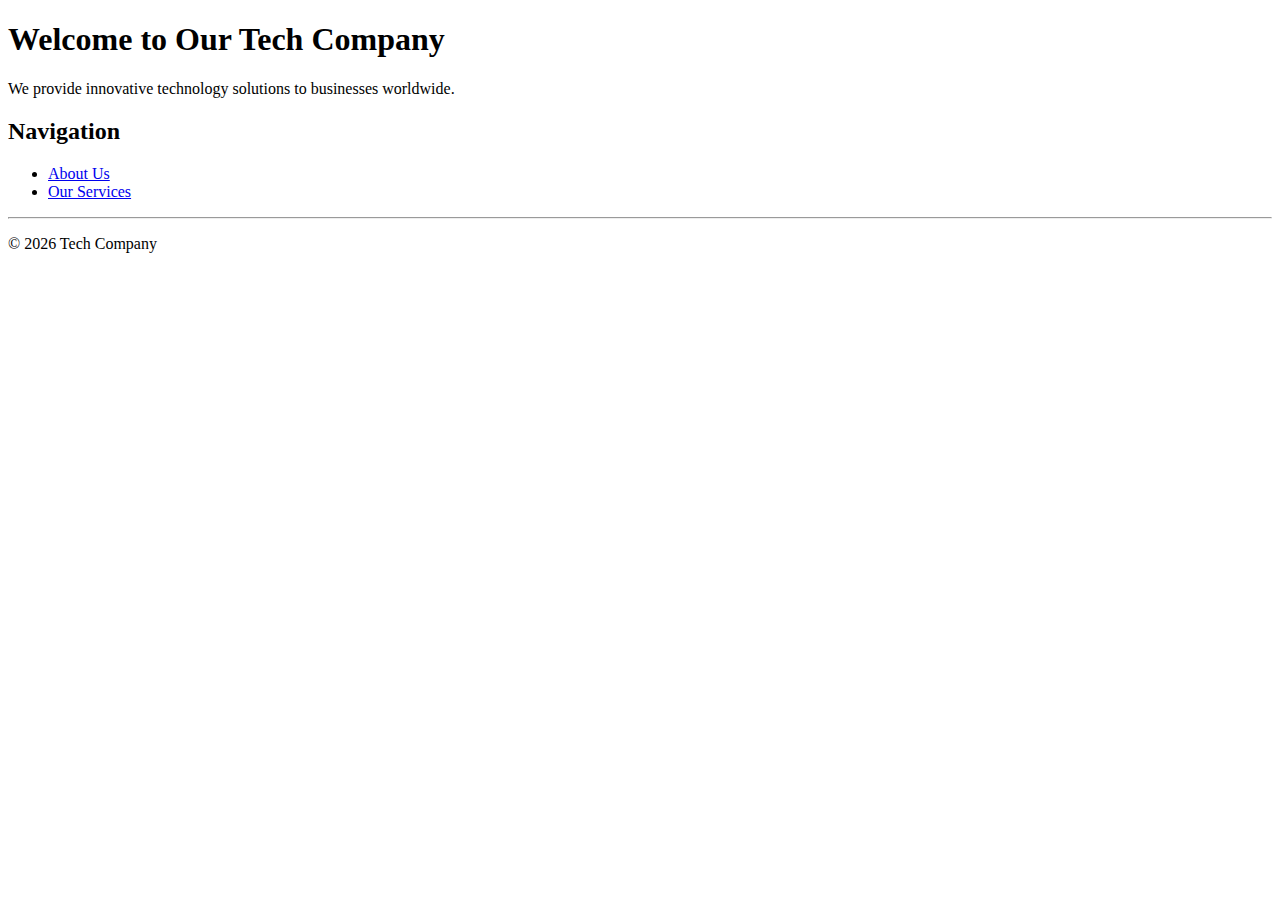
<file: Task-4/index.html>
<!DOCTYPE html>
<html>
<head>
    <title>Tech Company - Home</title>
</head>
<body>

    <h1>Welcome to Our Tech Company</h1>

    <p>
        We provide innovative technology solutions to businesses worldwide.
    </p>

    <h2>Navigation</h2>
    <ul>
        <li><a href="about.html">About Us</a></li>
        <li><a href="service.html">Our Services</a></li>
    </ul>

    <hr>

    <p> &copy; 2026 Tech Company</p>

</body>
</html>
</file>
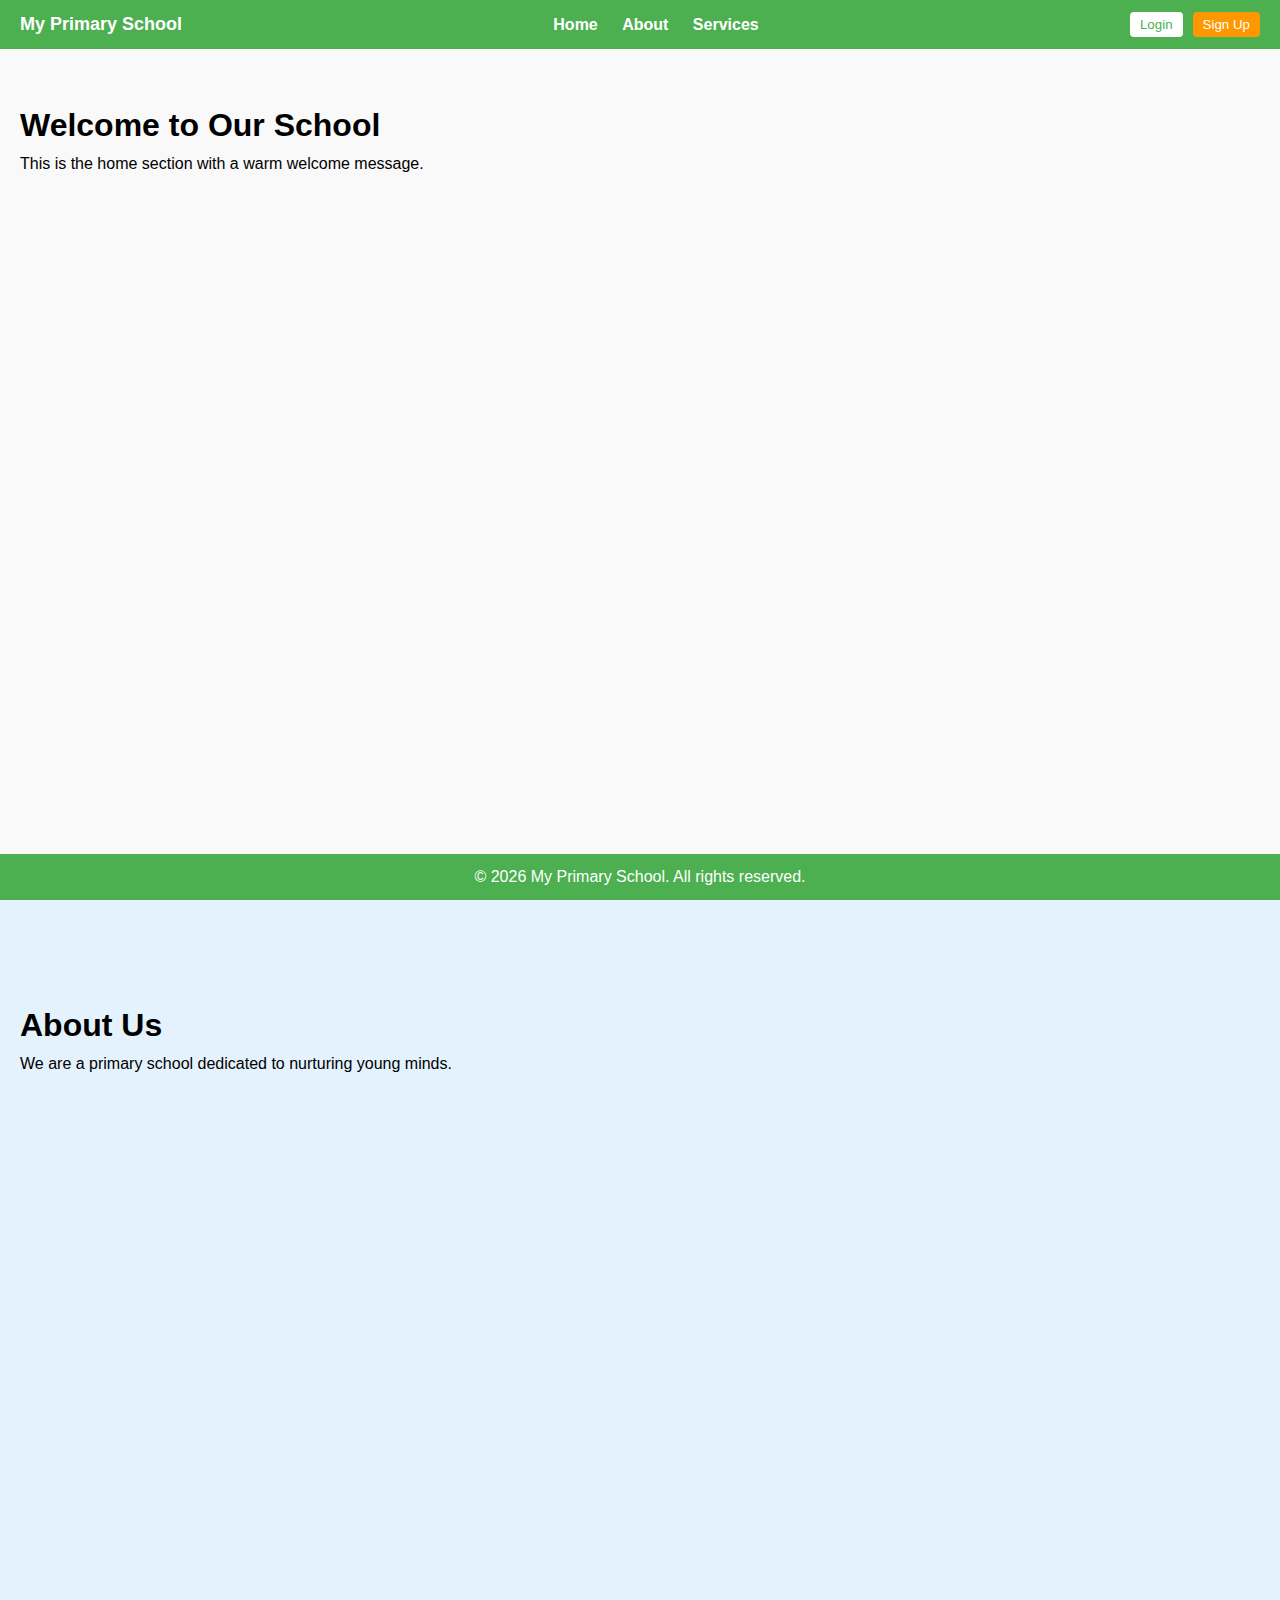
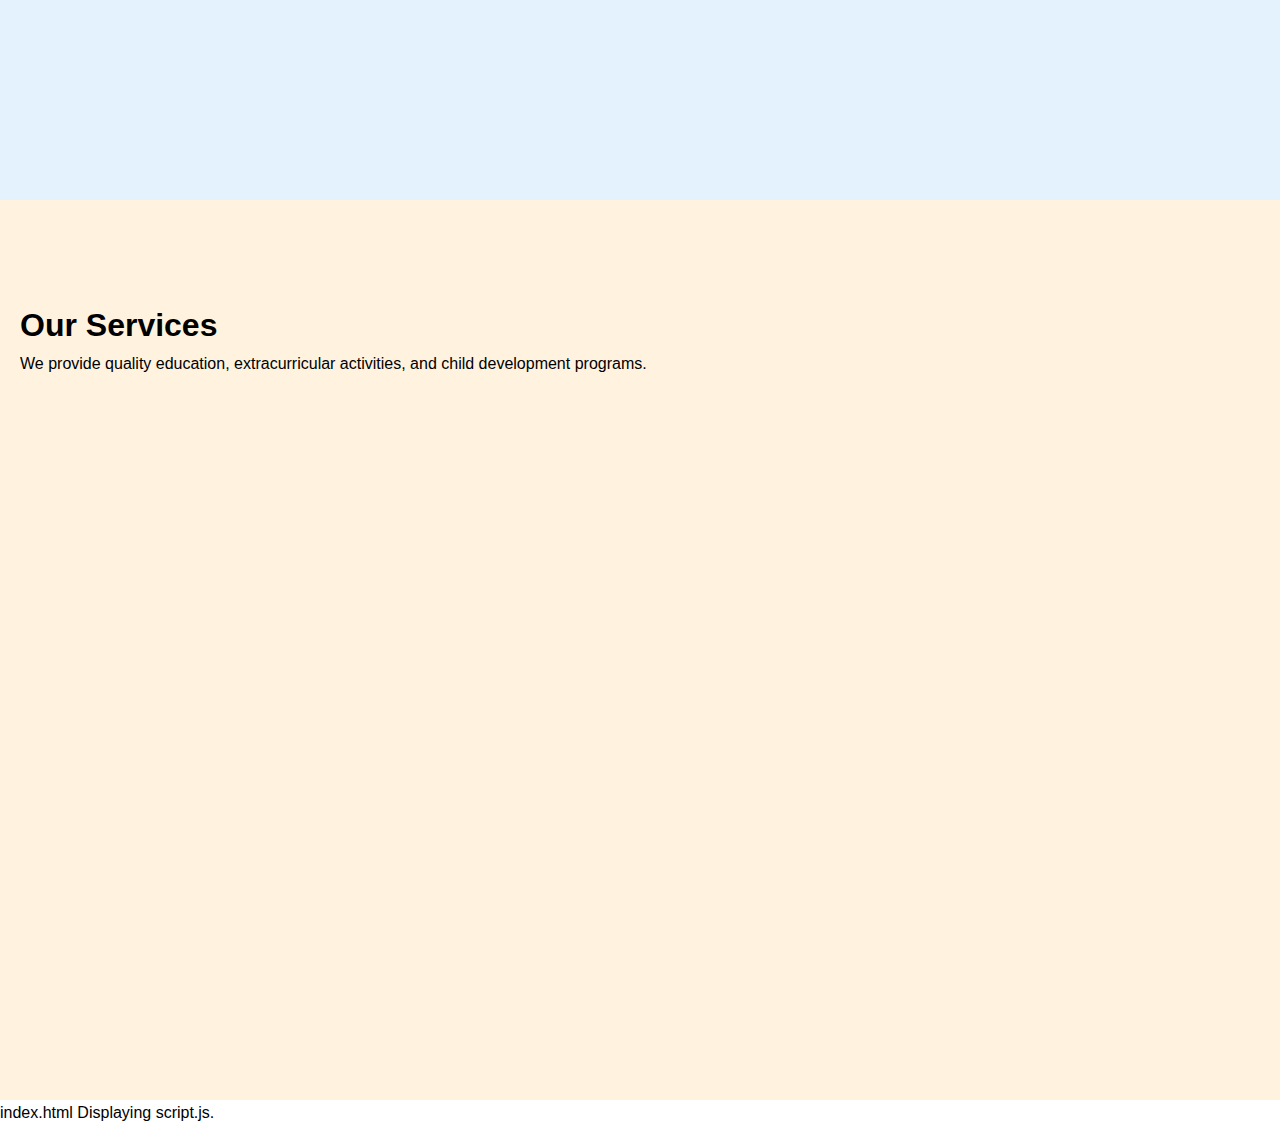
<file: Task-9/index.html>
<!DOCTYPE html>
<html lang="en">
<head>
  <meta charset="UTF-8">
  <meta name="viewport" content="width=device-width, initial-scale=1.0">
  <title>Primary School</title>
  <!-- Link CSS -->
  <link rel="stylesheet" href="style.css">
  <!-- Favicon -->
  <link rel="icon" type="image/x-icon" href="logo.png">
</head>
<body>
  <!-- Header -->
  <header class="header">
    <div class="school-name">My Primary School</div>
    <nav class="nav-links">
      <a href="#home">Home</a>
      <a href="#about">About</a>
      <a href="#services">Services</a>
    </nav>
    <div class="auth-buttons">
      <button class="btn">Login</button>
      <button class="btn signup">Sign Up</button>
    </div>
  </header>

  <!-- Sections -->
  <section id="home" class="section">
    <h1>Welcome to Our School</h1>
    <p>This is the home section with a warm welcome message.</p>
  </section>

  <section id="about" class="section">
    <h1>About Us</h1>
    <p>We are a primary school dedicated to nurturing young minds.</p>
  </section>

  <section id="services" class="section">
    <h1>Our Services</h1>
    <p>We provide quality education, extracurricular activities, and child development programs.</p>
  </section>

  <!-- Footer -->
  <footer class="footer">
    <p>&copy; 2026 My Primary School. All rights reserved.</p>
  </footer>

  <!-- JS -->
  <script src="script.js"></script>
</body>
</html>
index.html
Displaying script.js.
</file>
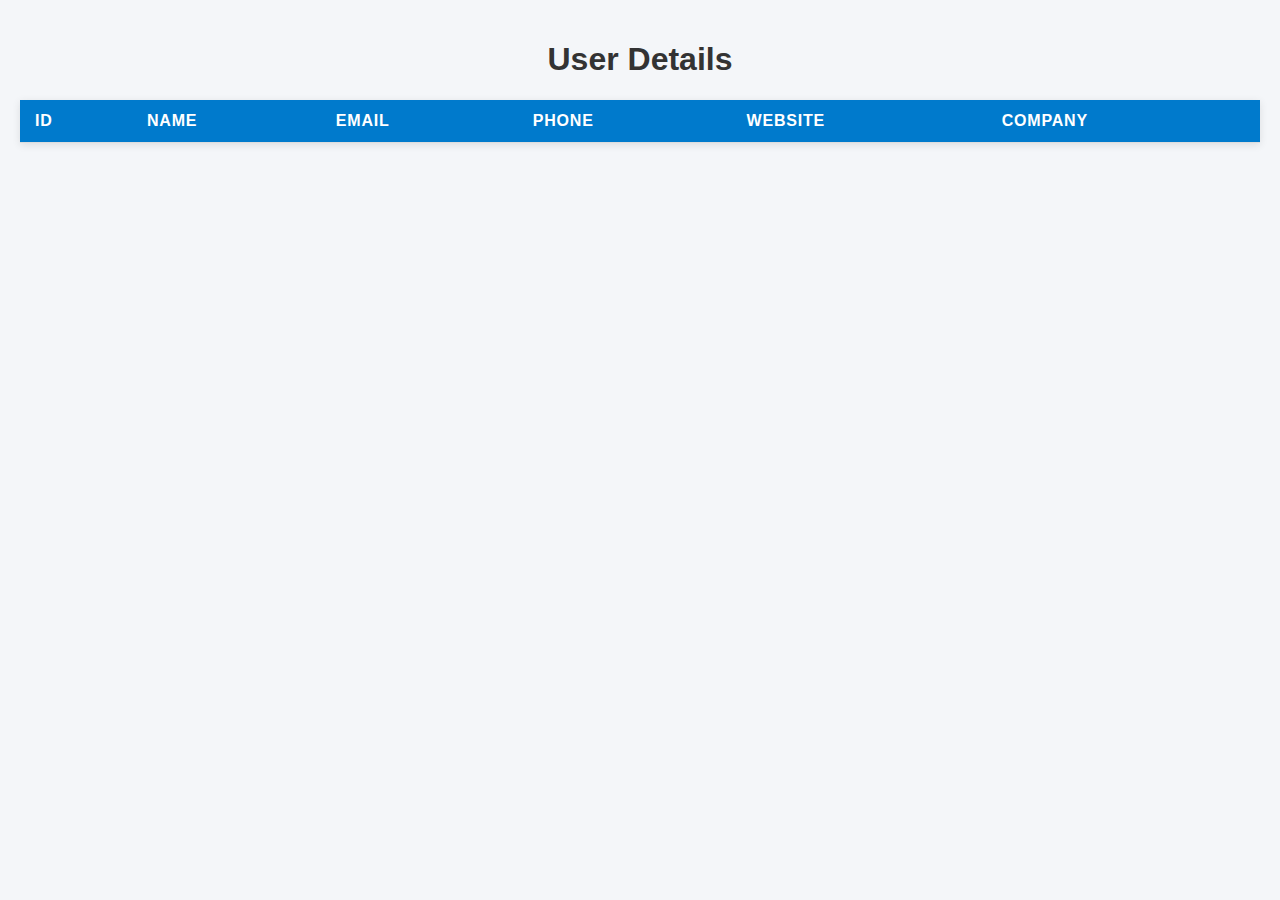
<file: Task-User Directory Dashboard/index.html>
<!DOCTYPE html>
<html lang="en">
<head>
  <meta charset="UTF-8">
  <title>User Data Table</title>
  <link rel="stylesheet" href="style.css">
</head>
<body>
  <h1>User Details</h1>
  <table id="userTable">
    <thead>
      <tr>
        <th>ID</th>
        <th>Name</th>
        <th>Email</th>
        <th>Phone</th>
        <th>Website</th>
        <th>Company</th>
      </tr>
    </thead>
    <tbody>
      <!-- Data will be injected here -->
    </tbody>
  </table>

  <script src="script.js"></script>
</body>
</html>
</file>
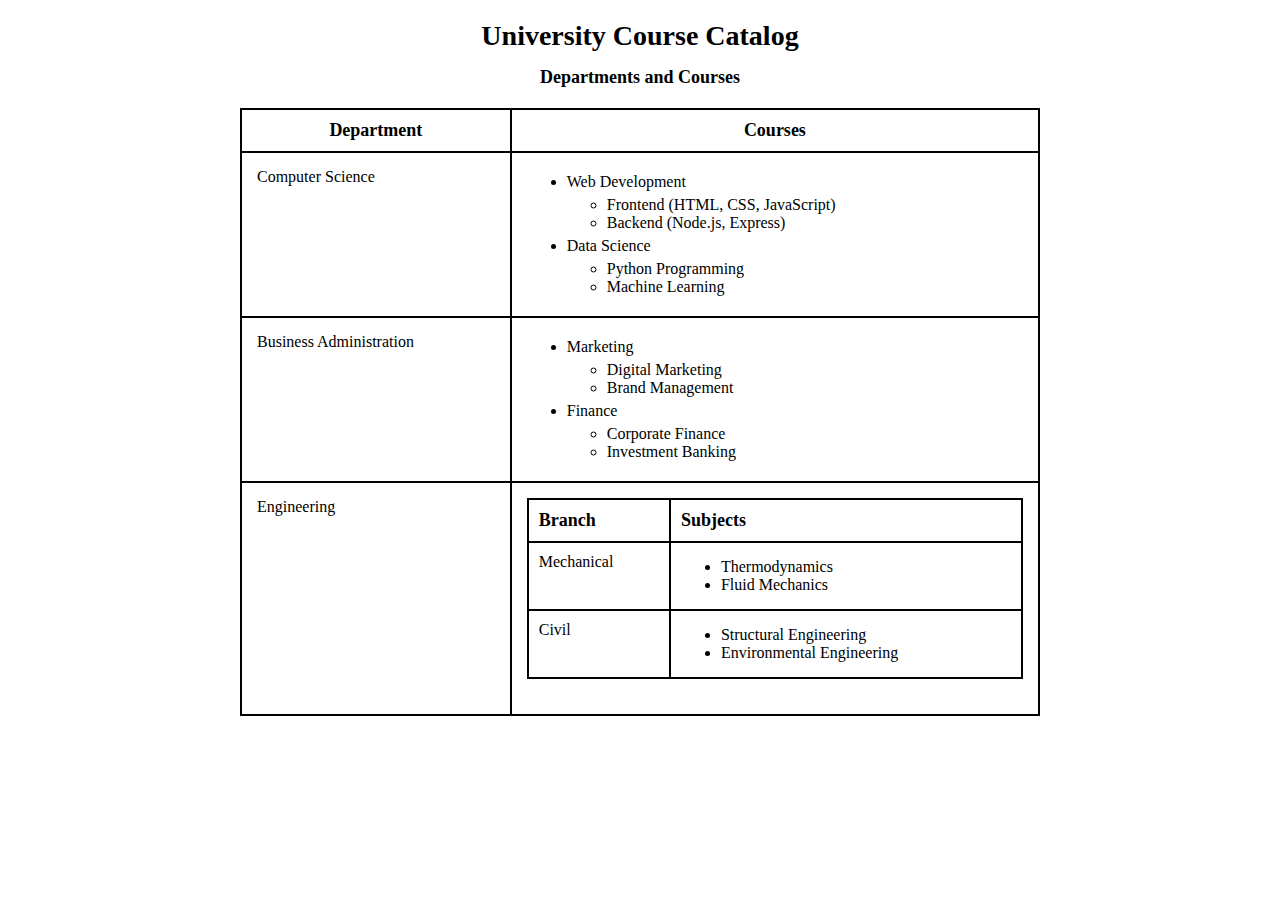
<file: Task-3/table.html>
<!DOCTYPE html>
<html lang="en">
<head>
    <meta charset="UTF-8">
    <title>University Course Catalog</title>
    <style>
        body {
            font-family: "Times New Roman", serif;
            background-color: white;
        }

        .container {
            width: 800px;
            margin: 20px auto;
            text-align: center;
        }

        h1 {
            font-size: 28px;
            margin-bottom: 10px;
        }

        h2 {
            font-size: 18px;
            margin-bottom: 20px;
        }

        table {
            width: 100%;
            border-collapse: collapse;
            margin-bottom: 20px;
        }

        table, th, td {
            border: 2px solid black;
        }

        th {
            padding: 10px;
            font-size: 18px;
        }

        td {
            padding: 15px;
            vertical-align: top;
            text-align: left;
        }

        ul {
            margin: 5px 0;
        }

        .nested-table {
            width: 100%;
            border-collapse: collapse;
        }

        .nested-table th,
        .nested-table td {
            border: 2px solid black;
            padding: 10px;
        }
    </style>
</head>
<body>

<div class="container">
    <h1>University Course Catalog</h1>
    <h2>Departments and Courses</h2>

    <table>
        <tr>
            <th>Department</th>
            <th>Courses</th>
        </tr>

        <tr>
            <td>Computer Science</td>
            <td>
                <ul>
                    <li>Web Development
                        <ul>
                            <li>Frontend (HTML, CSS, JavaScript)</li>
                            <li>Backend (Node.js, Express)</li>
                        </ul>
                    </li>
                    <li>Data Science
                        <ul>
                            <li>Python Programming</li>
                            <li>Machine Learning</li>
                        </ul>
                    </li>
                </ul>
            </td>
        </tr>

        <tr>
            <td>Business Administration</td>
            <td>
                <ul>
                    <li>Marketing
                        <ul>
                            <li>Digital Marketing</li>
                            <li>Brand Management</li>
                        </ul>
                    </li>
                    <li>Finance
                        <ul>
                            <li>Corporate Finance</li>
                            <li>Investment Banking</li>
                        </ul>
                    </li>
                </ul>
            </td>
        </tr>

        <tr>
            <td>Engineering</td>
            <td>
                <table class="nested-table">
                    <tr>
                        <th>Branch</th>
                        <th>Subjects</th>
                    </tr>
                    <tr>
                        <td>Mechanical</td>
                        <td>
                            <ul>
                                <li>Thermodynamics</li>
                                <li>Fluid Mechanics</li>
                            </ul>
                        </td>
                    </tr>
                    <tr>
                        <td>Civil</td>
                        <td>
                            <ul>
                                <li>Structural Engineering</li>
                                <li>Environmental Engineering</li>
                            </ul>
                        </td>
                    </tr>
                </table>
            </td>
        </tr>
    </table>
</div>

</body>
</html>
</file>
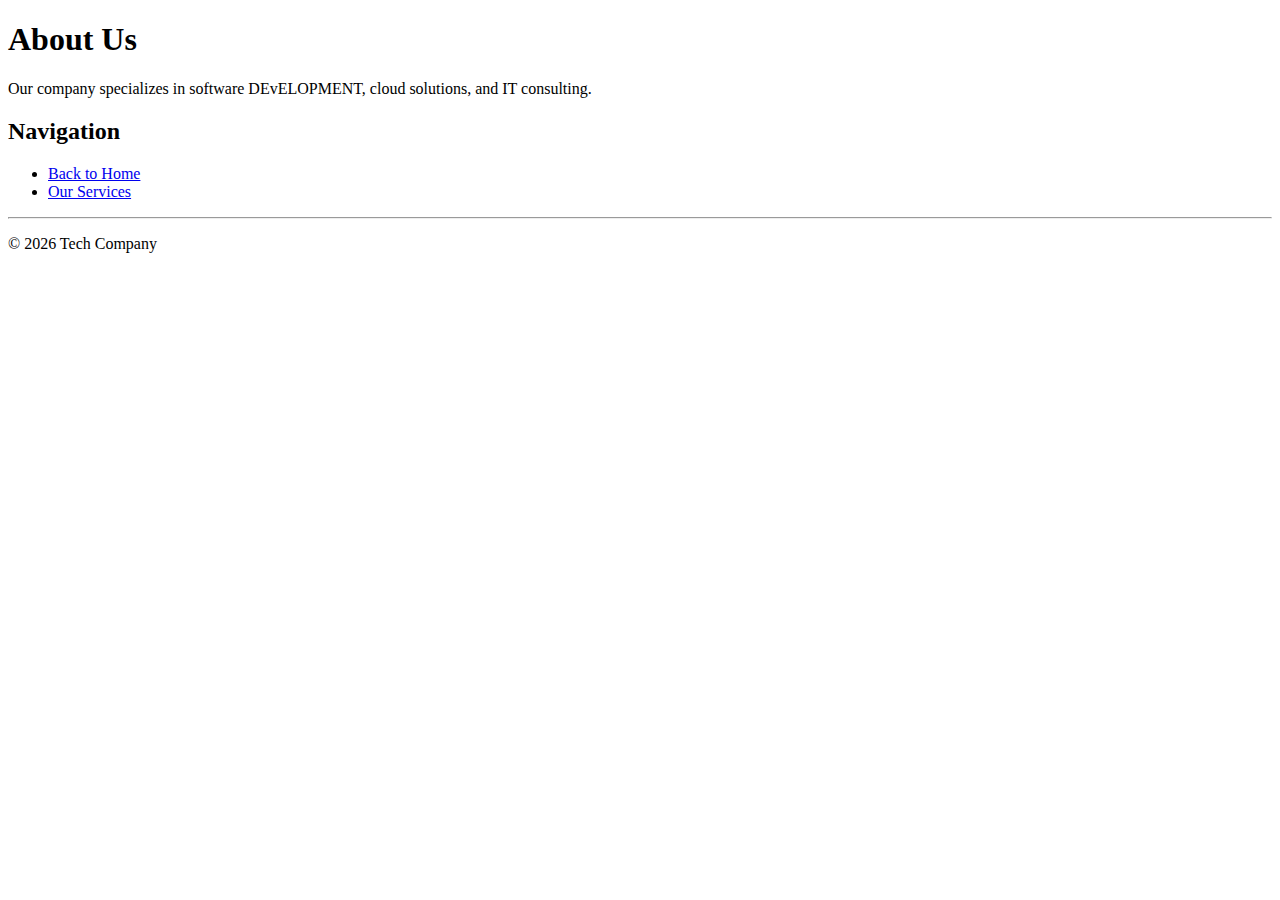
<file: Task-4/about.html>
<!DOCTYPE html>
<html>
<head>
    <title>Tech Company - About Us</title>
</head>
<body>

    <h1>About Us</h1>

    <p>
        Our company specializes in software DEvELOPMENT, cloud solutions,
        and IT consulting.
    </p>

    <h2>Navigation</h2>
    <ul>
        <li><a href="index.html">Back to Home</a></li>
        <li><a href="service.html">Our Services</a></li>
    </ul>

    <hr>

    <p> &copy; 2026 Tech Company</p>

</body>
</html>
</file>
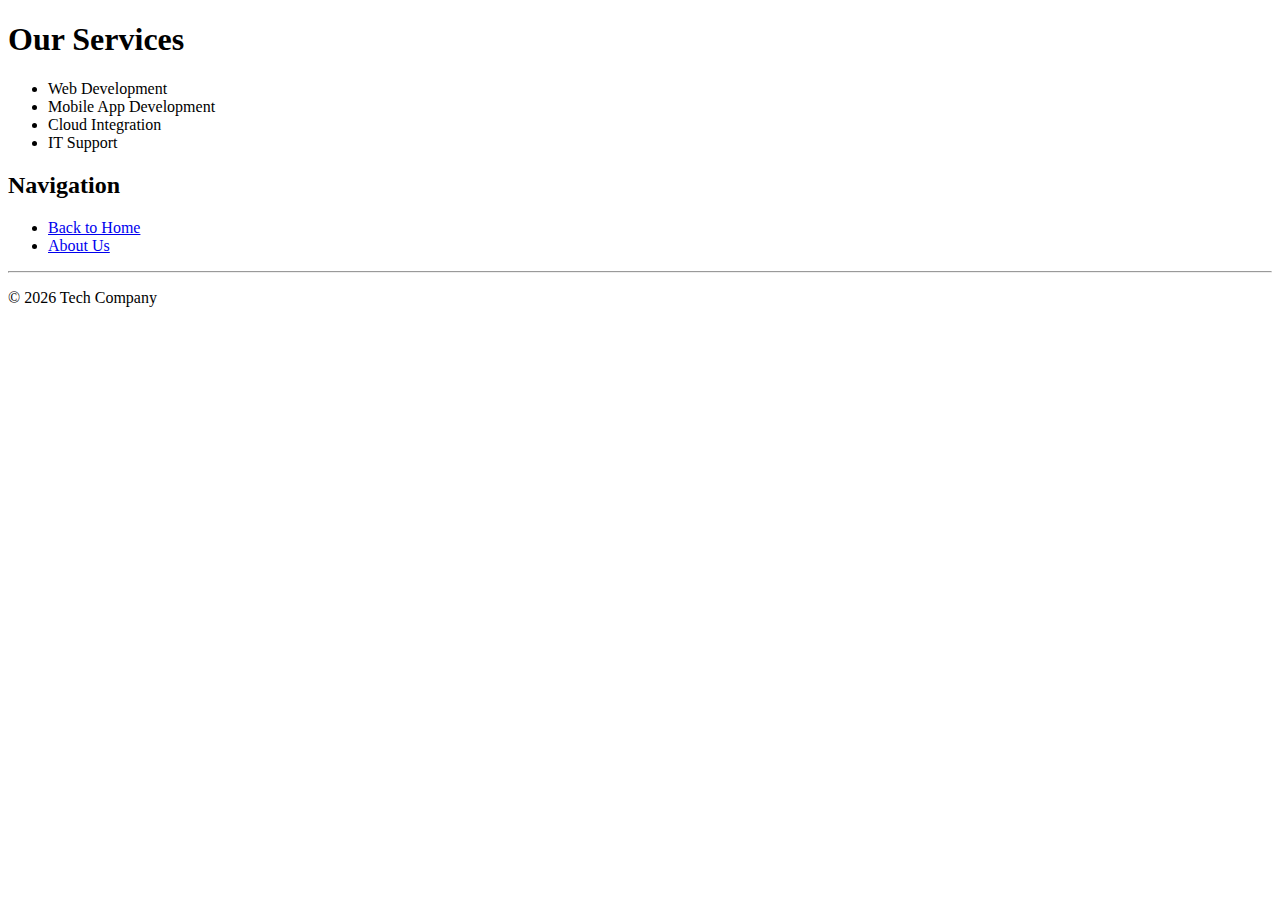
<file: Task-4/service.html>
<!DOCTYPE html>
<html>
<head>
    <title>Tech Company - Services</title>
</head>
<body>

    <h1>Our Services</h1>

    <ul>
        <li>Web Development</li>
        <li>Mobile App Development</li>
        <li>Cloud Integration</li>
        <li>IT Support</li>
    </ul>

    <h2>Navigation</h2>
    <ul>
        <li><a href="index.html">Back to Home</a></li>
        <li><a href="about.html">About Us</a></li>
    </ul>

    <hr>

    <p> &copy; 2026 Tech Company</p>

</body>
</html>
</file>
<file: Task-9/style.css>
* {
  margin: 0;
  padding: 0;
  box-sizing: border-box;
}

/* Body */
body {
  font-family: Arial, sans-serif;
  line-height: 1.6;
}

/* Header */
.header {
  position: fixed;
  top: 0;
  left: 0;
  width: 100%;
  background: #4CAF50;
  color: white;
  display: flex;
  justify-content: space-between;
  align-items: center;
  padding: 10px 20px;   /* Top & Bottom padding: 10px    Left & Right padding: 20px */
  z-index: 1000; /*  the header always stays visible above the page content   */
}

.school-name {
  font-weight: bold;
  font-size: 18px;
}

.nav-links a {
  color: white;
  text-decoration: none;
  margin: 0 10px;
  font-weight: bold;
}

.nav-links a:hover {
  text-decoration: underline;
}

.auth-buttons {
  display: flex;
  gap: 10px;
}

.btn {
  background: white;
  color: #4CAF50;
  border: none;
  padding: 5px 10px;
  cursor: pointer;
  border-radius: 4px;
}

.btn.signup {
  background: #ff9800;
  color: white;
}

.btn:hover {
  opacity: 0.8;
}

/* Sections */
.section {
  padding: 100px 20px;
  min-height: 100vh;
}

#home {
  background: #f9f9f9;
}

#about {
  background: #e3f2fd;
}

#services {
  background: #fff3e0;
}

/* Footer */
.footer {
  position: fixed;
  bottom: 0;
  left: 0;
  width: 100%;
  background: #4CAF50;
  color: white;
  text-align: center;
  padding: 10px;
}
</file>
<file: Task-User Directory Dashboard/style.css>
body {
  font-family: Arial, sans-serif;
  background: #f4f6f9;
  margin: 0;
  padding: 20px;
}

h1 {
  text-align: center;
  color: #333;
}

table {
  width: 100%;
  border-collapse: collapse;
  margin-top: 20px;
  background: #fff;
  box-shadow: 0 2px 8px rgba(0,0,0,0.1);
}

th, td {
  padding: 12px 15px;
  text-align: left;
  border-bottom: 1px solid #ddd;
}

th {
  background: #007acc;
  color: #fff;
  text-transform: uppercase;
  letter-spacing: 0.05em;
}

tr:hover {
  background: #f1f1f1;
}

a {
  color: #007acc;
  text-decoration: none;
}

a:hover {
  text-decoration: underline;
}
</file>
